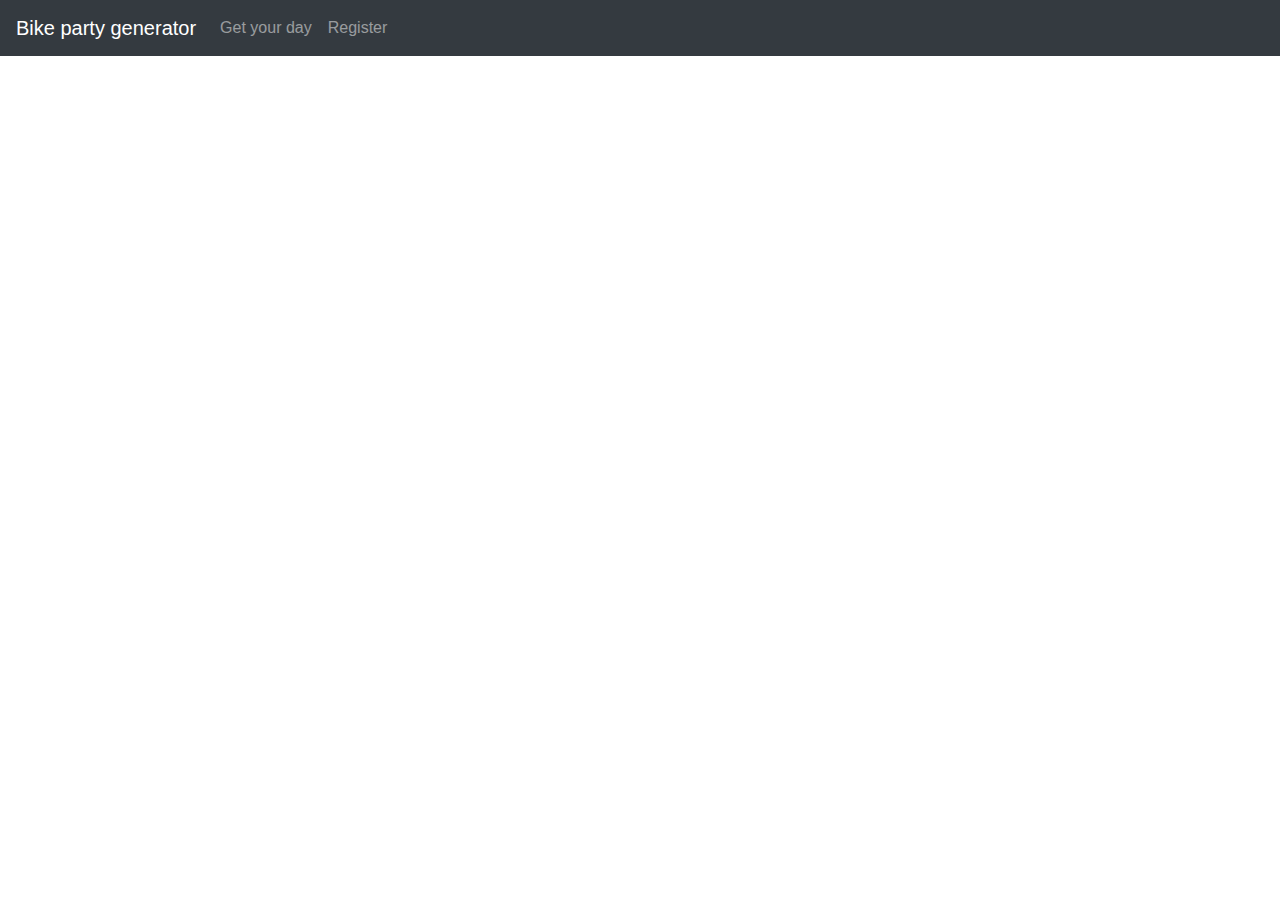
<file: BikePartyGeneratorWebbApp/index.html>
﻿<!DOCTYPE html>
<html xmlns="http://www.w3.org/1999/xhtml">

<head>
  <title>Bike Party Generator</title>
  <meta charset="utf-8">
  <meta name="viewport" content="width=device-width, initial-scale=1">
  <link rel="stylesheet" href="https://maxcdn.bootstrapcdn.com/bootstrap/4.0.0/css/bootstrap.min.css">
  <link rel="stylesheet" href="CSS/navbar.css">
  <script src="https://code.jquery.com/jquery-3.2.1.slim.min.js"></script>
  <script src="https://maxcdn.bootstrapcdn.com/bootstrap/4.0.0/js/bootstrap.min.js"></script>
  <script src="https://ajax.googleapis.com/ajax/libs/jquery/2.1.3/jquery.min.js"></script>
  <script src="BPGServerAPI.js"></script>
</head>

<body>
  <div id="navbar"> </div>
  <script>loadNavbar('#index');</script>
</body>

</html>
</file>
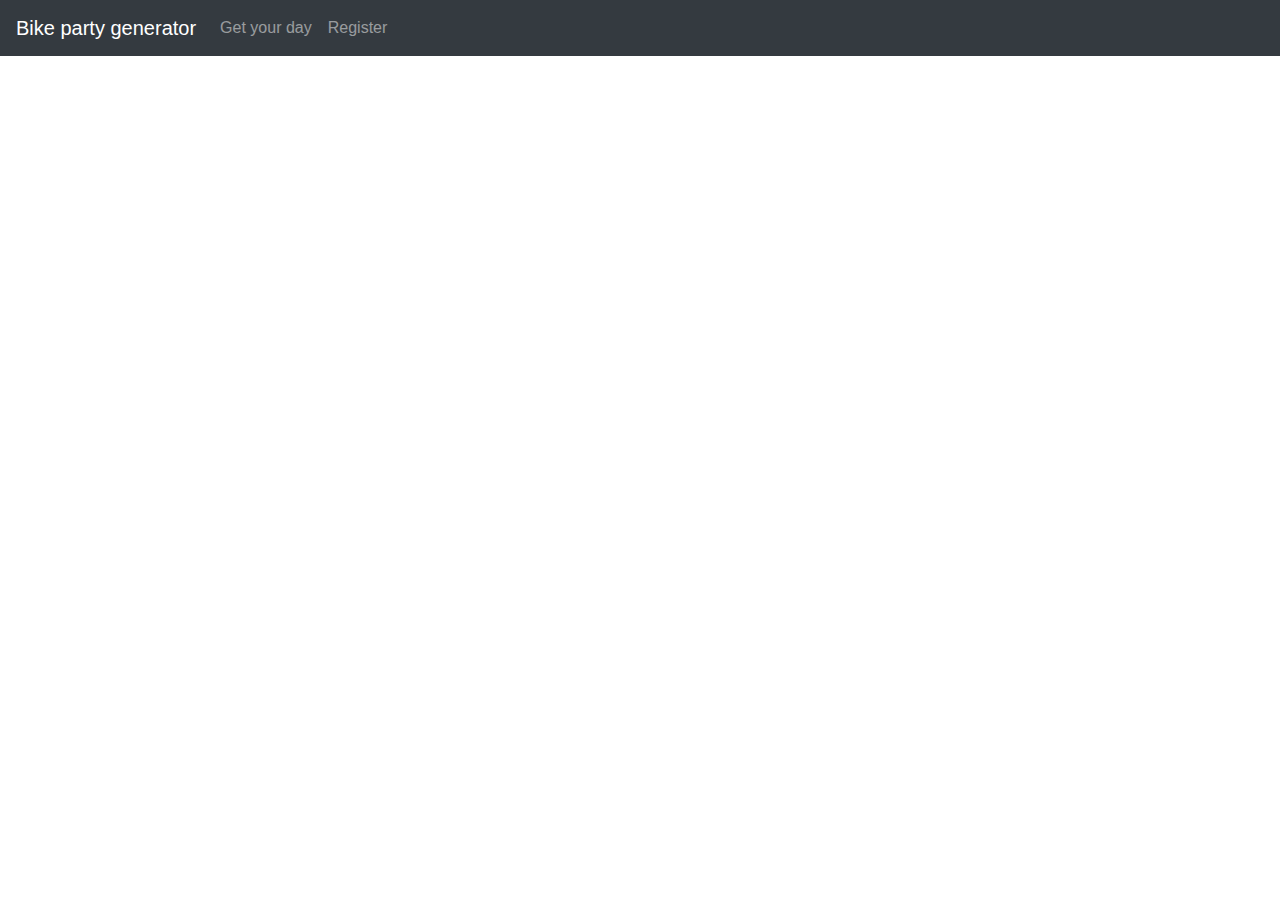
<file: BikePartyGeneratorWebbApp/obj/Release/Package/PackageTmp/index.html>
﻿<!DOCTYPE html>
<html xmlns="http://www.w3.org/1999/xhtml">

<head>
  <title>Bike Party Generator</title>
  <meta charset="utf-8">
  <meta name="viewport" content="width=device-width, initial-scale=1">
  <link rel="stylesheet" href="https://maxcdn.bootstrapcdn.com/bootstrap/4.0.0/css/bootstrap.min.css">
  <link rel="stylesheet" href="navbar.css">
  <script src="https://code.jquery.com/jquery-3.2.1.slim.min.js"></script>
  <script src="https://maxcdn.bootstrapcdn.com/bootstrap/4.0.0/js/bootstrap.min.js"></script>
  <script src="https://ajax.googleapis.com/ajax/libs/jquery/2.1.3/jquery.min.js"></script>
  <script src="BPGServerAPI.js"></script>
</head>

<body>
  <div id="navbar"> </div>
  <script>loadNavbar('#index');</script>
</body>

</html>
</file>
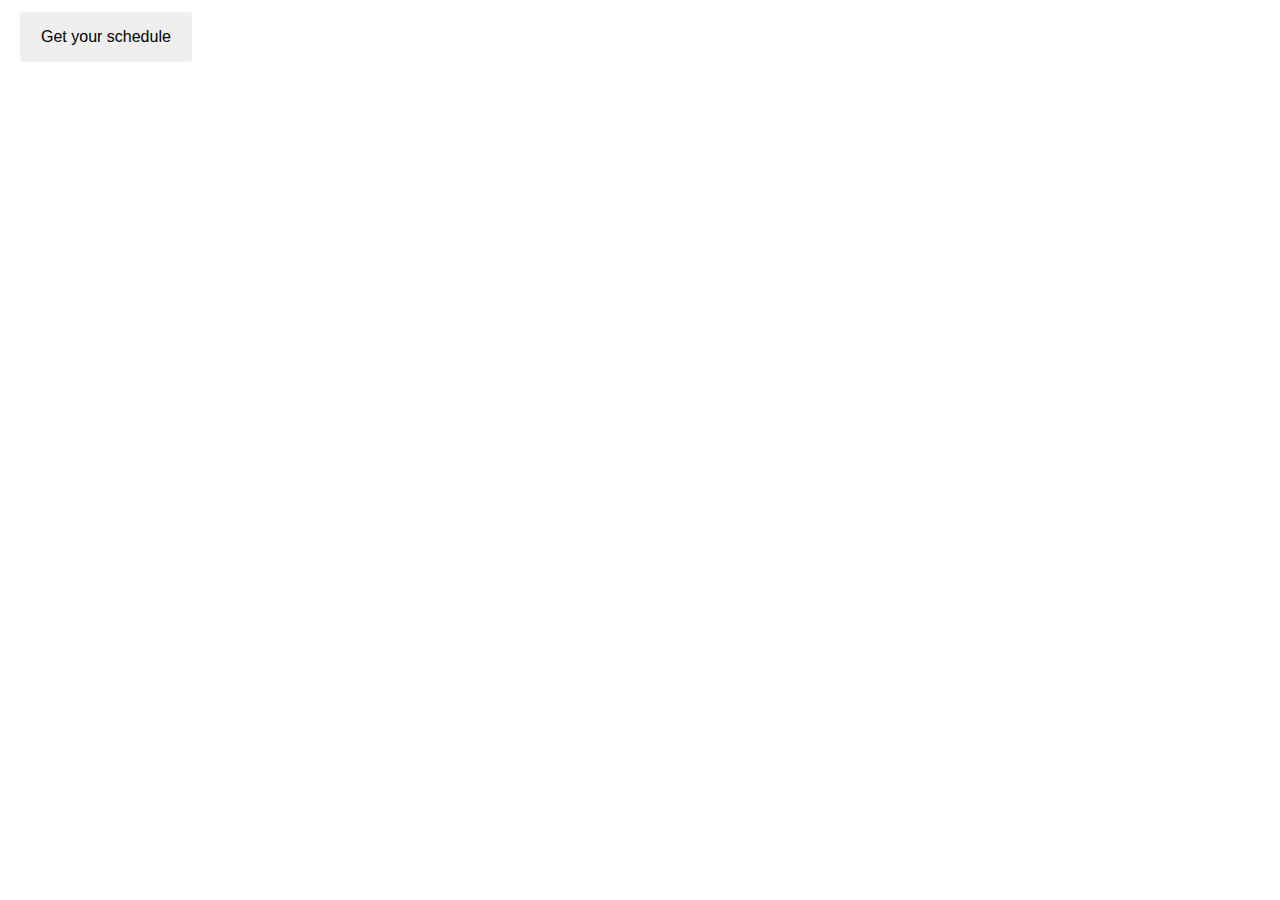
<file: BikePartyGeneratorWebbApp/getschedule.html>
﻿<!DOCTYPE html>
<html lang="en">

<head>
  <title>Registration</title>
  <meta charset="utf-8">
  <meta name="viewport" content="width=device-width, initial-scale=1">
  <link rel="stylesheet" href="CSS/schedule.css">
  <link rel="stylesheet" href="CSS/navbar.css">
  <script src="https://code.jquery.com/jquery-3.2.1.slim.min.js"></script>
  <script src="https://maxcdn.bootstrapcdn.com/bootstrap/4.0.0/js/bootstrap.min.js"></script>
  <script src="https://ajax.aspnetcdn.com/ajax/jQuery/jquery-2.0.3.min.js"></script>
  <script src="BPGServerAPI.js"></script>
</head>

<body>
  <div id="navbar"> </div>
  <script>
    loadNavbar("#getyourday");
  </script>
  <div class="input-group schedule-button">
    <button type="button" class="btn" onclick="generateScheme();">Get your schedule</button>
    <div id="message" style="display: none;" class="alert alert-warning">
      Indicates a warning that might need attention.
    </div>
  </div>
  <ul class="list-group" id="party">
  </ul>

  <table class="table" id=scheduleTable>
  </table>
</body>

</html>
</file>
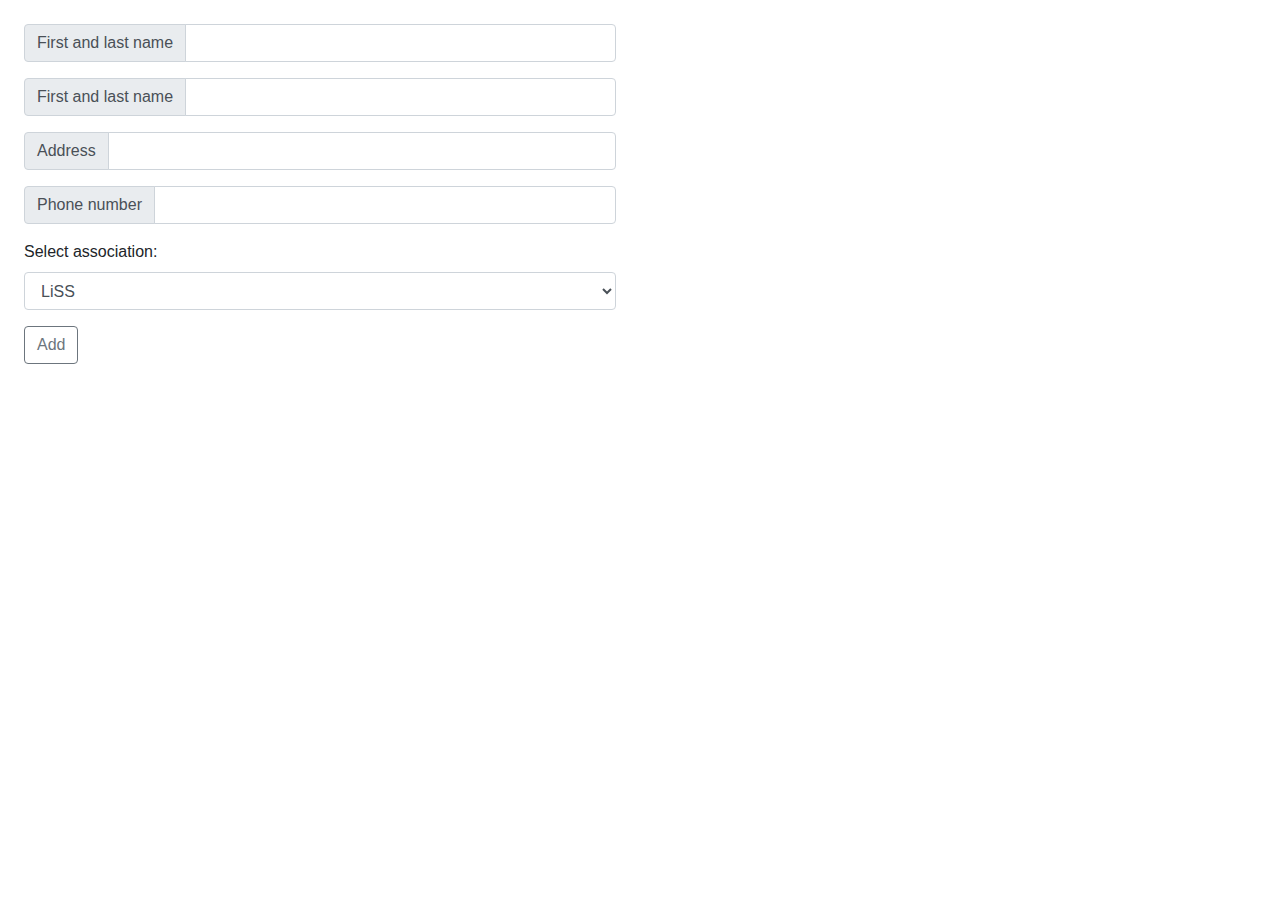
<file: BikePartyGeneratorWebbApp/registration.html>
﻿<!DOCTYPE html>
<html lang="en">

<head>
  <title>Registration</title>
  <meta charset="utf-8">
  <meta name="viewport" content="width=device-width, initial-scale=1">
  <link rel="stylesheet" href="https://maxcdn.bootstrapcdn.com/bootstrap/4.0.0/css/bootstrap.min.css">
  <link rel="stylesheet" href="CSS/navbar.css">
  <link rel="stylesheet" href="CSS/registrationForm.css">
  <script src="https://code.jquery.com/jquery-3.2.1.slim.min.js"></script>
  <script src="https://cdnjs.cloudflare.com/ajax/libs/popper.js/1.12.9/umd/popper.min.js" integrity="sha384-ApNbgh9B+Y1QKtv3Rn7W3mgPxhU9K/ScQsAP7hUibX39j7fakFPskvXusvfa0b4Q" crossorigin="anonymous"></script>

  <script src="https://ajax.aspnetcdn.com/ajax/jQuery/jquery-2.0.3.min.js"></script>
  <script src="https://maxcdn.bootstrapcdn.com/bootstrap/4.0.0/js/bootstrap.min.js"></script>

  <script src="BPGServerAPI.js"></script>
</head>

<body>
  <div id="navbar"> </div>
  <script>
    loadNavbar("#register");
  </script>
  <div class="field-wrapper">
    <div class="input-group mb-3">
      <div class="input-group-prepend">
        <span class="input-group-text" id="">First and last name</span>
      </div>
      <input name="name" type="text" class="form-control" id="nameInput">
    </div>

    <div class="input-group mb-3">
      <div class="input-group-prepend">
        <span class="input-group-text" id="">First and last name</span>
      </div>
      <input name="name" type="text" class="form-control" id="nameInput">
    </div>

    <div class="input-group mb-3">
      <div class="input-group-prepend">
        <span class="input-group-text" id="">Address</span>
      </div>
      <input type="text" class="form-control" id="addressInput">
    </div>

    <div class="input-group mb-3">
      <div class="input-group-prepend">
        <span class="input-group-text" id="">Phone number</span>
      </div>
      <input type="text" class="form-control" id="phoneInput">
    </div>

    <div class="form-group">
      <label for="associationDropdown">Select association:</label>
      <select class="form-control" id="associationDropdown">
        <option>LiSS</option>
        <option>Holger</option>
      </select>
    </div>

    <div class="input-group mb-3">
      <button class="btn btn-outline-secondary" type="button" onclick="registerMember();">Add</button>
    </div>

    <ul class="list-group" id="members">
      <script>
        getAllMembers();
      </script>
    </ul>
  </div>
  </div>

</body>

</html>
</file>
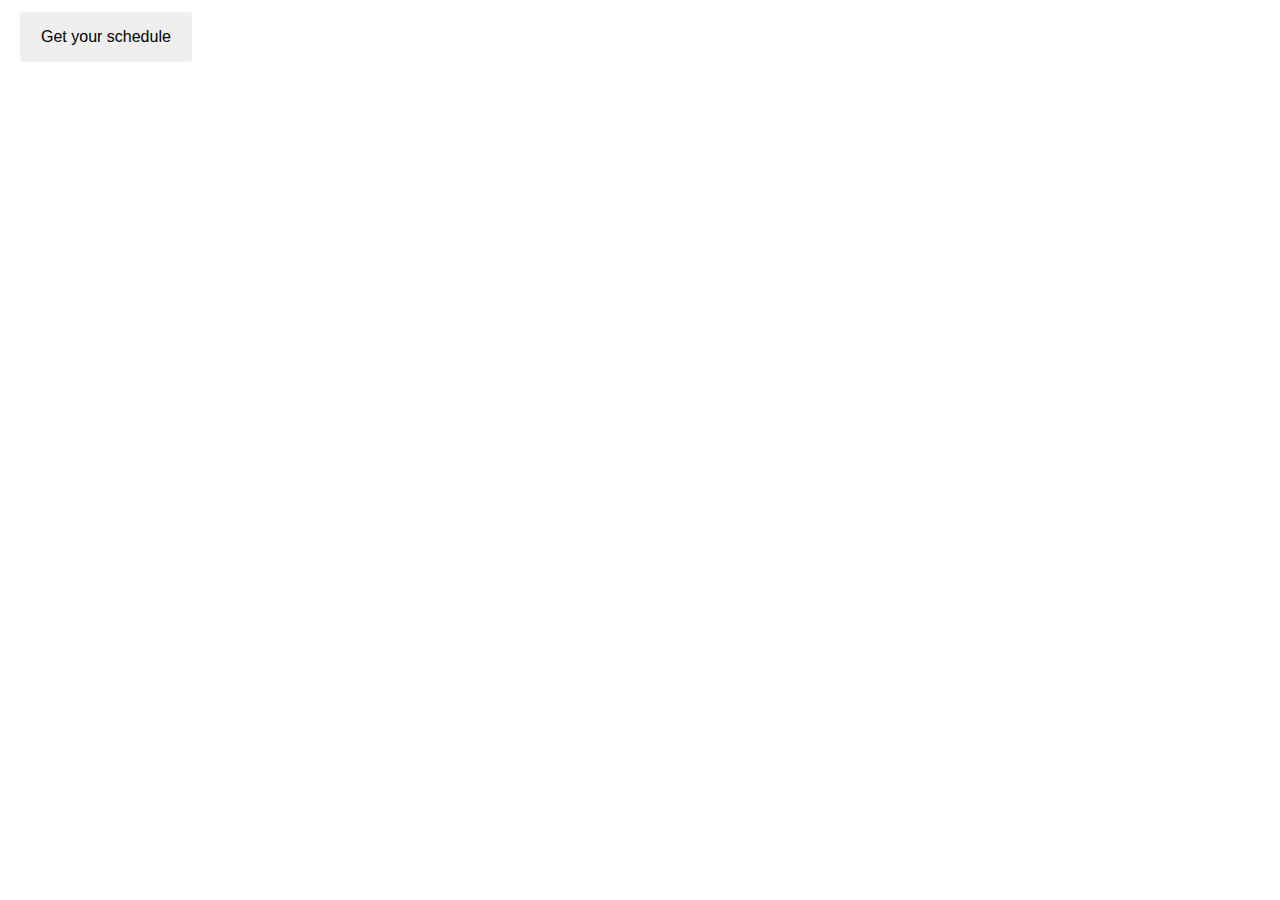
<file: BikePartyGeneratorWebbApp/obj/Release/Package/PackageTmp/getschedule.html>
﻿<!DOCTYPE html>
<html lang="en">

<head>
  <title>Registration</title>
  <meta charset="utf-8">
  <meta name="viewport" content="width=device-width, initial-scale=1">
  <link rel="stylesheet" href="schedule.css">
  <link rel="stylesheet" href="navbar.css">
  <script src="https://code.jquery.com/jquery-3.2.1.slim.min.js"></script>
  <script src="https://maxcdn.bootstrapcdn.com/bootstrap/4.0.0/js/bootstrap.min.js"></script>
  <script src="https://ajax.aspnetcdn.com/ajax/jQuery/jquery-2.0.3.min.js"></script>
  <script src="BPGServerAPI.js"></script>
</head>

<body>
  <div id="navbar"> </div>
  <script>
    loadNavbar("#getyourday");
  </script>
  <div class="input-group schedule-button">
    <button type="button" class="btn" onclick="generateScheme();">Get your schedule</button>
    <div id="message" style="display: none;" class="alert alert-warning">
      Indicates a warning that might need attention.
    </div>
  </div>
  <ul class="list-group" id="party">
  </ul>

  <table class="table" id=scheduleTable>
  </table>
</body>

</html>
</file>
<file: BikePartyGeneratorWebbApp/CSS/navbar.css>
@media (min-width: 600px) {
  .navbar-expand-custom {
    flex-direction: row;
    flex-wrap: nowrap;
    justify-content: flex-start;
  }
  .navbar-expand-custom .navbar-nav {
    flex-direction: row;
  }
  .navbar-expand-custom .navbar-nav .nav-link {
    padding-right: .5rem;
    padding-left: .5rem;
  }
  .navbar-expand-custom .navbar-collapse {
    display: flex !important;
  }
  .navbar-expand-custom .navbar-toggler {
    display: none;
  }
}
</file>
<file: BikePartyGeneratorWebbApp/obj/Release/Package/PackageTmp/navbar.css>
@media (min-width: 600px) {
  .navbar-expand-custom {
    flex-direction: row;
    flex-wrap: nowrap;
    justify-content: flex-start;
  }
  .navbar-expand-custom .navbar-nav {
    flex-direction: row;
  }
  .navbar-expand-custom .navbar-nav .nav-link {
    padding-right: .5rem;
    padding-left: .5rem;
  }
  .navbar-expand-custom .navbar-collapse {
    display: flex !important;
  }
  .navbar-expand-custom .navbar-toggler {
    display: none;
  }
}
</file>
<file: BikePartyGeneratorWebbApp/CSS/registrationForm.css>
.field-wrapper {
  padding: 1.5rem;
  margin-right: 0;
  margin-left: 0;
  border-width: .2rem;
  width: 100%;
}

.list-group {
  width: 50%;
}

.close {
  cursor: pointer;
  position: absolute;
  top: 50%;
  right: 0%;
  padding: 12px 16px;
  transform: translate(0%, -50%);
}

.close:hover {
  background: #bbb;
}

@media (min-width: 600px) {
  .field-wrapper {
    width: 50% !important;
  }
}
</file>
<file: BikePartyGeneratorWebbApp/CSS/schedule.css>
@import "https://maxcdn.bootstrapcdn.com/bootstrap/4.0.0/css/bootstrap.min.css";
.form-control-no-border {
  border: 0;
  color: Gold;
}

.schedule-button {
  padding: 0.75rem 1.25rem;
}

.alert {
  margin: 0;
  padding: inherit;
}

.btn {
  padding: inherit;
}
</file>
<file: BikePartyGeneratorWebbApp/obj/Release/Package/PackageTmp/schedule.css>
@import "https://maxcdn.bootstrapcdn.com/bootstrap/4.0.0/css/bootstrap.min.css";
.form-control-no-border {
  border: 0;
  color: Gold;
}

.schedule-button {
  padding: 0.75rem 1.25rem;
}

.alert {
  margin: 0;
  padding: inherit;
}

.btn {
  padding: inherit;
}
</file>
